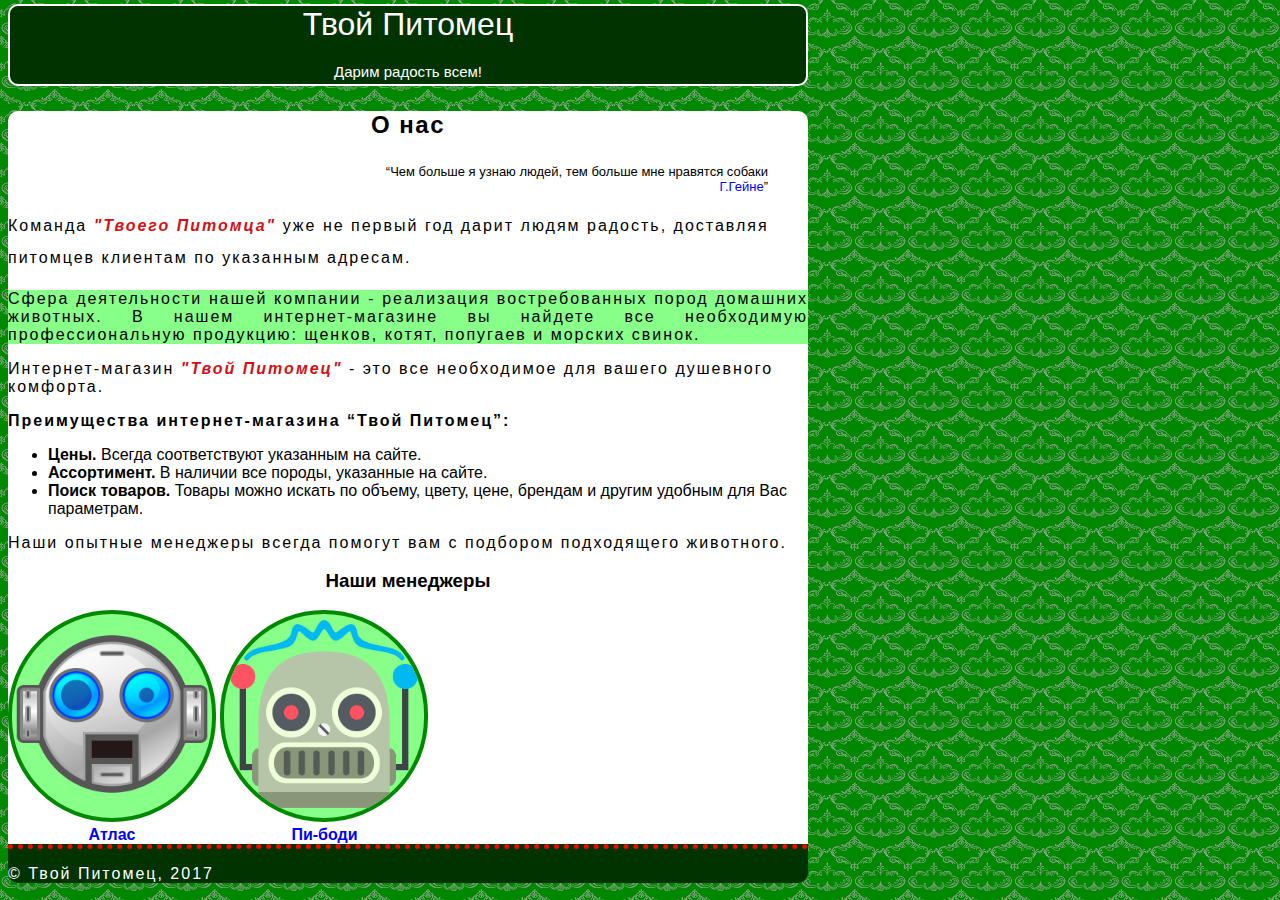
<file: hw3_my_pat/index.html>
<!DOCTYPE html>
<html lang="en">
<head>
	<meta charset="UTF-8">
	<title>Your-pet.com</title>
	<link rel="stylesheet" href="css/style.css">
</head>
<body>
	<header>
		<h1>Твой Питомец</h1>
		<p>Дарим радость всем!</p>
	</header>
	<main>
		<h2>О нас</h2>
		<blockquote>Чем больше я узнаю людей, тем больше мне нравятся собаки<br> <span>Г.Гейне</span></blockquote>
		<p class="line_height_p">Команда <span class="red_italic_text">"Твоего Питомца"</span> уже не первый год дарит людям радость, доставляя питомцев клиентам по указанным адресам.</p>
		<p class="green_background">Сфера деятельности нашей компании - реализация востребованных пород домашних животных. В нашем интернет-магазине вы найдете все необходимую профессиональную продукцию: щенков, котят, попугаев и морских свинок.</p>
		<p>Интернет-магазин <span class="red_italic_text">"Твой Питомец"</span>  - это все необходимое для вашего душевного комфорта.</p>
		<p><span class="bold_text">Преимущества интернет-магазина “Твой Питомец”:</span></p>
		<div><ul>
				<li> <span class="bold_text">Цены.</span> Всегда соответствуют указанным на сайте.</li>
				<li> <span class="bold_text">Ассортимент.</span> В наличии все породы, указанные на сайте.</li>
				<li> <span class="bold_text">Поиск товаров.</span> Товары можно искать по объему, цвету, цене, брендам и другим удобным для Вас параметрам.</li>
							
		</ul></div>
		<p>Наши опытные менеджеры всегда помогут вам с подбором подходящего животного.</p>
		<h3>Наши менеджеры</h3>
		<div>
			<div class="img_wrapper">
				<img src="img/face-1.png" alt="Менеджер Атлас">
			</div>
			<p>Атлас</p>
		</div>
		<div>	
			<div class="img_wrapper">
				<img src="img/face-2.png" alt="Менеджер Пи-боди">
			</div>
			<p>Пи-боди</p>		
		</div>

	</main>
	<footer>
		<p>© Твой Питомец, 2017</p>
</footer>	
</body>
</html>
</file>
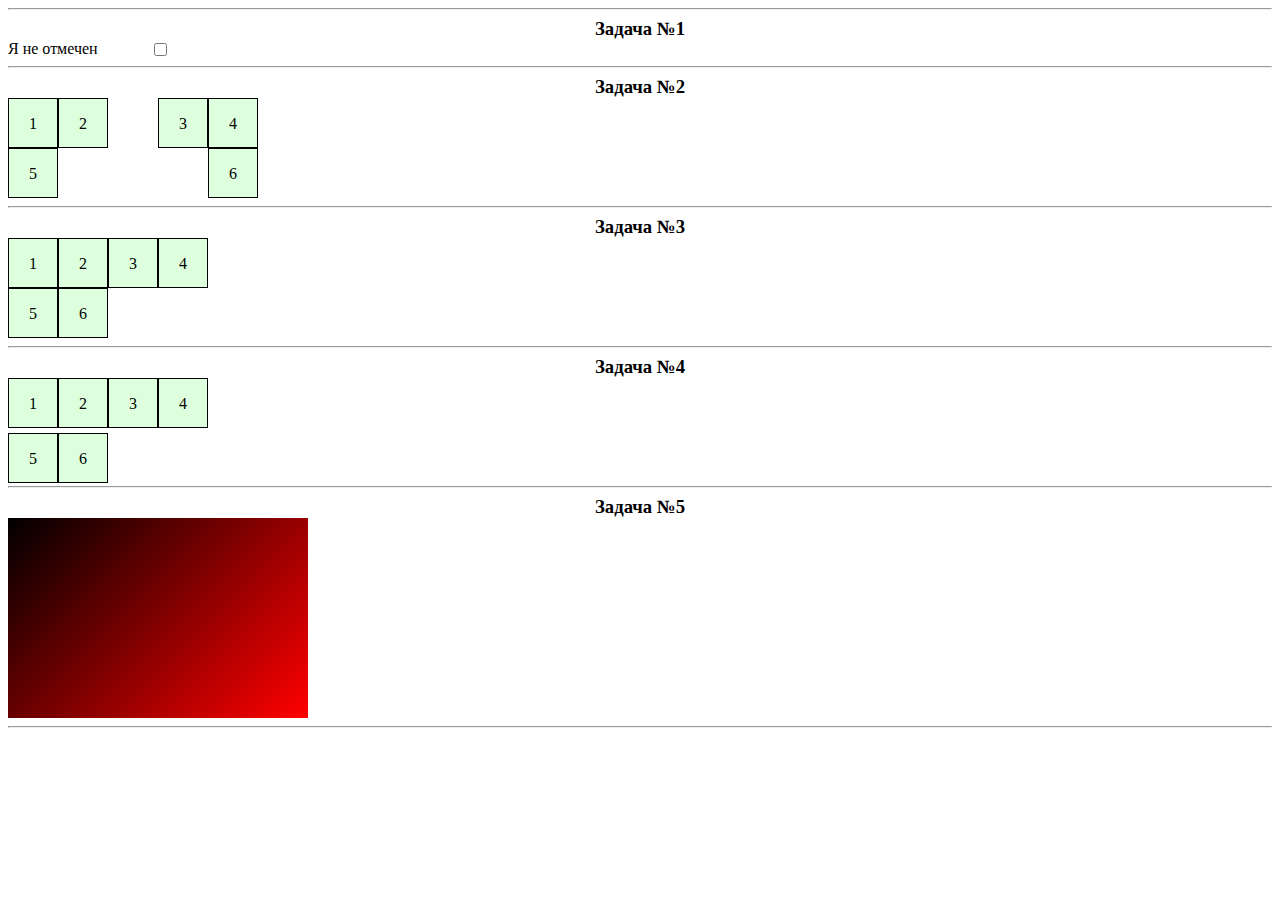
<file: hw4_css(2)/index.html>
<!DOCTYPE html>
<html lang="en">
<head>
	<meta charset="UTF-8">
	<title>Домашнее задание по теме CSS (2)</title>		
</head>
<body>
<hr>
<style type="text/css">
	H3{
		margin: 0 0;	
		text-align: center;	
		
	}
</style>

<H3>Задача №1</H3>
		<input type="checkbox" />
		<span>Я не отмечен</span>
		<style type="text/css">
			body {
			  font-family: Verdana;
			  font-size: 16px;
			}
			input {
				position: absolute;
				left: 150px;  
			}
			span{				
				color: transparent;
			}
			span:before{
				color: #000;				
				content: 'Я не отмечен';
			}
			input:checked + span:before {
				content: 'Я отмечен';
			}
		</style>
<hr>
<H3>Задача №2</H3>
		<div class="task-2">
		<div>4</div>
		<div>1</div>
		<div>3</div>
		<div>2</div>
		<div>6</div>
		<div>5</div>
		</div>
		<style type="text/css">
			.task-2 {
			  width: 250px;
			  height: 100px;
			}
			.task-2 div {
			  line-height: 50px;
			  text-align: center;
			  width: 50px;
			  height: 50px;
			  background: #DFD;
			  border: 1px solid #000;
			  box-sizing: border-box;
			}
			.task-2 div:nth-child(1) {
				float: right;			
			}
			.task-2 div:nth-child(2) {
				float: left;
			}
			.task-2 div:nth-child(3) {
				float: right;
			}
			.task-2 div:nth-child(4) {
				float: left;
			}
			.task-2 div:nth-child(5) {
				clear: both;
				float: right;
			}
			.task-2 div:nth-child(6) {
				float: left;
			}
		</style>
<hr>
<H3>Задача №3</H3>
		<div class="task-3">
		<div>4</div>
		<div>1</div>
		<div>3</div>
		<div>2</div>
		<div>6</div>
		<div>5</div>
		</div>
		<style type="text/css">
			.task-3 {
			  width: 250px;
			  height: 100px;
			}
			.task-3 div {
			  line-height: 50px;
			  text-align: center;
			  width: 50px;
			  height: 50px;
			  background: #DFD;
			  border: 1px solid #000;
			  box-sizing: border-box;
			}
			.task-3 div:nth-child(1) {
				position: relative;
				margin-left: 150px;
			}
			.task-3 div:nth-child(2) {
				position: relative;
				margin-top: -50px;
			}
			.task-3 div:nth-child(3) {
				position: relative;
				margin-left: 100px;
				margin-top: -50px;
			}
			.task-3 div:nth-child(4) {
				position: relative;
				margin-left: 50px;
				margin-top: -50px;
			}
			.task-3 div:nth-child(5) {
				position: relative;
				margin-left: 50px;
			}
			.task-3 div:nth-child(6) {
				position: relative;
				margin-top: -50px;
			}
		</style>
<hr>
<H3>Задача №4</H3>
		<div class="task-4">
		<div>4</div>
		<div>1</div>
		<div>3</div>
		<div>2</div>
		<div>6</div>
		<div>5</div>
		</div>
		<style type="text/css">
			.task-4 {
			  width: 250px;
			  height: 100px;
			}
			.task-4 div {
			  line-height: 50px;
			  text-align: center;
			  width: 50px;
			  height: 50px;
			  background: #DFD;
			  border: 1px solid #000;
			  box-sizing: border-box;
			}
			.task-4 div:nth-child(1) {
				position: absolute;
				left: 158px;

			}
			.task-4 div:nth-child(2) {
				position: absolute;
				left: 8px;
			}
			.task-4 div:nth-child(3) {
				position: absolute;
				left: 108px;
			}
			.task-4 div:nth-child(4) {
				position: absolute;
				left: 58px;
			}
			.task-4 div:nth-child(5) {
				position: absolute;
				top: 433px;
				left: 58px;
			}
			.task-4 div:nth-child(6) {
				position: absolute;
				top: 433px;
			}
		</style>
<hr>
<H3>Задача №5</H3>
	<div class="red_block"></div>
	<style type="text/css">
		.red_block {		  
		  width: 300px;
		  height: 200px;
		  background: #F00;
		  position: relative;
		}
		.red_block:before{
			content: '';
			position: absolute;
			top: 0;
			left: 0;
			width: 100%;
		    height: 100%;
			opacity: 1;
			transition: all 1000ms ease;
			background: linear-gradient(135deg, #000 0%, #F00 100%);
		}
		.red_block:hover:before {
		    opacity: 0;			    
		}

	</style>
<hr>





</body>
</html>
</file>
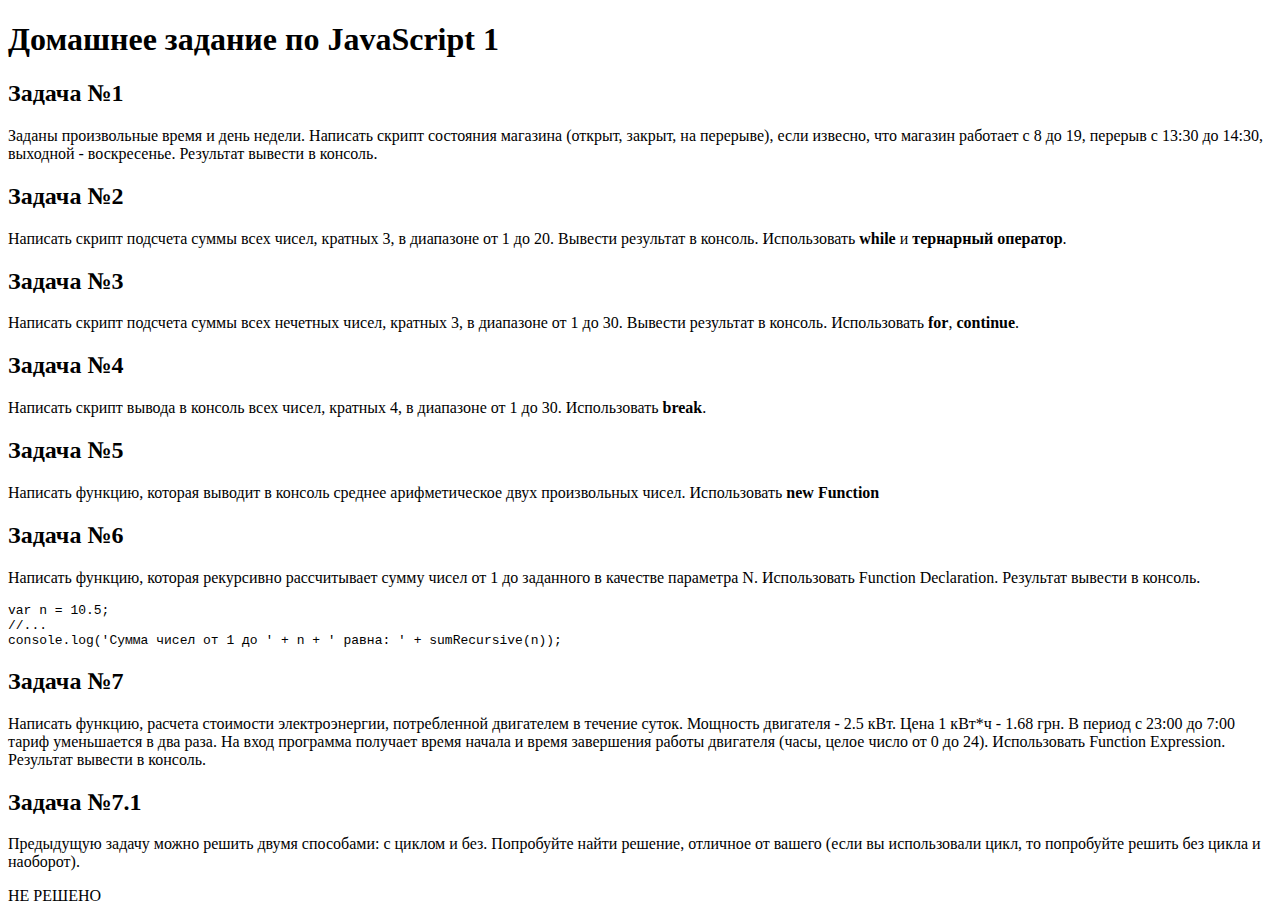
<file: hw_js_1.html>
<!DOCTYPE html>
<html>
<head>
	<meta charset="utf-8" />
	<title>Домашнее задание JavaScript 1</title>
</head>
<body>
<h1>Домашнее задание по JavaScript 1</h1>
	<h2>Задача №1</h2>
	<p>Заданы произвольные время и день недели. Написать скрипт состояния магазина (открыт, закрыт, на перерыве), если извесно, что магазин работает с 8 до 19, перерыв с 13:30 до 14:30, выходной - воскресенье. Результат вывести в консоль.</p>
		
	<script type="text/javascript">
	console.log('Task # 1');
	var day = 2; 
	var hour = 14;
	var minute = 30;
	var state = '';

	if (day == 6 || hour >= 19 || (hour >= 0 && hour < 8) ){
		state ='Закрыт';
	}	
	else if ( (hour == 13 && minute >=30) || (hour == 14 && minute <30)) {
		state ='На перерыве';    	
	}
	else {
		state = 'Открыт ';
	}
	console.log('В ' + hour + ':' + minute + ' ' + (day+1) + 'го дня недели статус магазина: ' + state);
	console.log('*********');
	</script>



	<h2>Задача №2</h2>
	<p>Написать скрипт подсчета суммы всех чисел, кратных 3, в диапазоне от 1 до 20. Вывести результат в консоль. Использовать <b>while</b> и <b>тернарный оператор</b>.</p>

	<script type="text/javascript">
	console.log('Task # 2');
	var imin = 1;
	var imax = 20;
	var mod = 3;
	var sum = 0;
	while ( imin <= imax ){
		(imin % mod == 0)?(sum += imin):0;
		imin++;
	}
	console.log(sum);
	console.log('*********');
	</script>



	<h2>Задача №3</h2>
	<p>Написать скрипт подсчета суммы всех нечетных чисел, кратных 3, в диапазоне от 1 до 30. Вывести результат в консоль. Использовать <b>for</b>, <b>continue</b>.</p>

	<script type="text/javascript">
	console.log('Task # 3');
	var imin = 1;
	var imax = 30;
	var mod = 3;
	var sum2 = 0;
	for (var i = imin; i <= imax; i++) {
		if (!(i&1) || i%mod != 0) continue;
		sum2 += i;  
	}
	console.log (sum2);
	console.log('*********');
	</script>


	<h2>Задача №4</h2>
	<p>Написать скрипт вывода в консоль всех чисел, кратных 4, в диапазоне от 1 до 30. Использовать <b>break</b>.</p>
		
	<script type="text/javascript">
	console.log('Task # 4');
	var imin = 1;
	var imax = 30;
	var mod = 4; 
	do {
	(imin%mod == 0)?console.log (imin):0;
	imin++;
	if (imin > imax) break;
	}
	while (true);
	console.log('*********');
	</script>



	<h2>Задача №5</h2>
	<p>Написать функцию, которая выводит в консоль среднее арифметическое двух произвольных чисел. Использовать <b>new Function</b></p>

	<script type="text/javascript">
	console.log('Task # 5');
	var mediate = new Function('a,b', 'console.log((a+b)/2)');
	mediate (5,10);
	console.log('*********');		
	</script>



	<h2>Задача №6</h2>
	<p>Написать функцию, которая рекурсивно рассчитывает сумму чисел от 1 до заданного в качестве параметра N. Использовать Function Declaration. Результат вывести в консоль.</p>
	<pre class="hometask">var n = 10.5;
//...
console.log('Сумма чисел от 1 до ' + n + ' равна: ' + sumRecursive(n));</pre>
	<script type="text/javascript">
	console.log('Task # 6');
	var n = 0;
	function sumRecursive(n){
		if (n<=0) return false;
		var floor;
		r = Math.floor(n);
		return (r != 1)? (r+sumRecursive(n-1)):(1+(floor = n - Math.floor(n)));	
	}
	console.log('Сумма чисел от 1 до ' + n + ' равна: ' + sumRecursive(n));
	console.log('*********');		
	</script>




	<h2>Задача №7</h2>
	<p>Написать функцию, расчета стоимости электроэнергии, потребленной двигателем в течение суток. Мощность двигателя - 2.5 кВт. Цена 1 кВт*ч - 1.68 грн. В период с 23:00 до 7:00 тариф уменьшается в два раза. На вход программа получает время начала и время завершения работы двигателя (часы, целое число от 0 до 24). Использовать Function Expression. Результат вывести в консоль.</p>
	
	<script type="text/javascript">
	console.log('Task # 7');
	var startHour = 12, endHour = 11;
	var countEnergyCost = function(startHour, endHour){
		if (endHour >= 24) endHour=0;
		if (startHour >= 24) startHour=0;
		var tarif = 1.68;		
		var power = 2.5;		
		if (startHour == 23 && endHour<= 7){
				return (endHour+1)*tarif*power/2;
		}
		else if (startHour>= 0 && endHour<= 7 && startHour<endHour){
				return (endHour - startHour)*tarif*power/2;
		}			
		else if (startHour >= 7 && endHour<=23 && startHour<endHour){
				return (endHour - startHour)*tarif*power;	
		}
		else if (startHour >= 7 && endHour == 0) {
				return (1)*tarif*power/2 + (23-startHour)*tarif*power ;
		}
		else if (startHour == 23 && endHour > 7 && endHour<= 23) {
				return (1+7)*tarif*power/2 +(endHour-7)*tarif*power;
		}
		else if (startHour >= 0 && startHour<=7 &&endHour > 7 && endHour<= 23) {
				return (startHour)*tarif*power/2 +(endHour-7)*tarif*power;
		}		
		else if (startHour == 23 && endHour == 0) {
				return (1)*tarif*power/2 ;
		}		
		else if (startHour >= 0 && endHour == 0) {				
				return (7-startHour)*tarif*power/2 + (24-8)*tarif*power ;
		}
		else if (startHour == endHour){
				return 8*tarif*power/2+16*tarif*power;	
		} 
		else if (!(startHour<endHour)) return 'false';		
	};	
	console.log('В период с ' + startHour + ' до ' + endHour + ' часов потреблено энергии на  ' + countEnergyCost(startHour, endHour) + ' грн. ');
	console.log('*********');		
	</script>
	



	<h2>Задача №7.1</h2>
	<p>Предыдущую задачу можно решить двумя способами: с циклом и без. Попробуйте найти решение, отличное от вашего (если вы использовали цикл, то попробуйте решить без цикла и наоборот).</p>
	<p>НЕ РЕШЕНО</p>


</body>
</html>
</file>
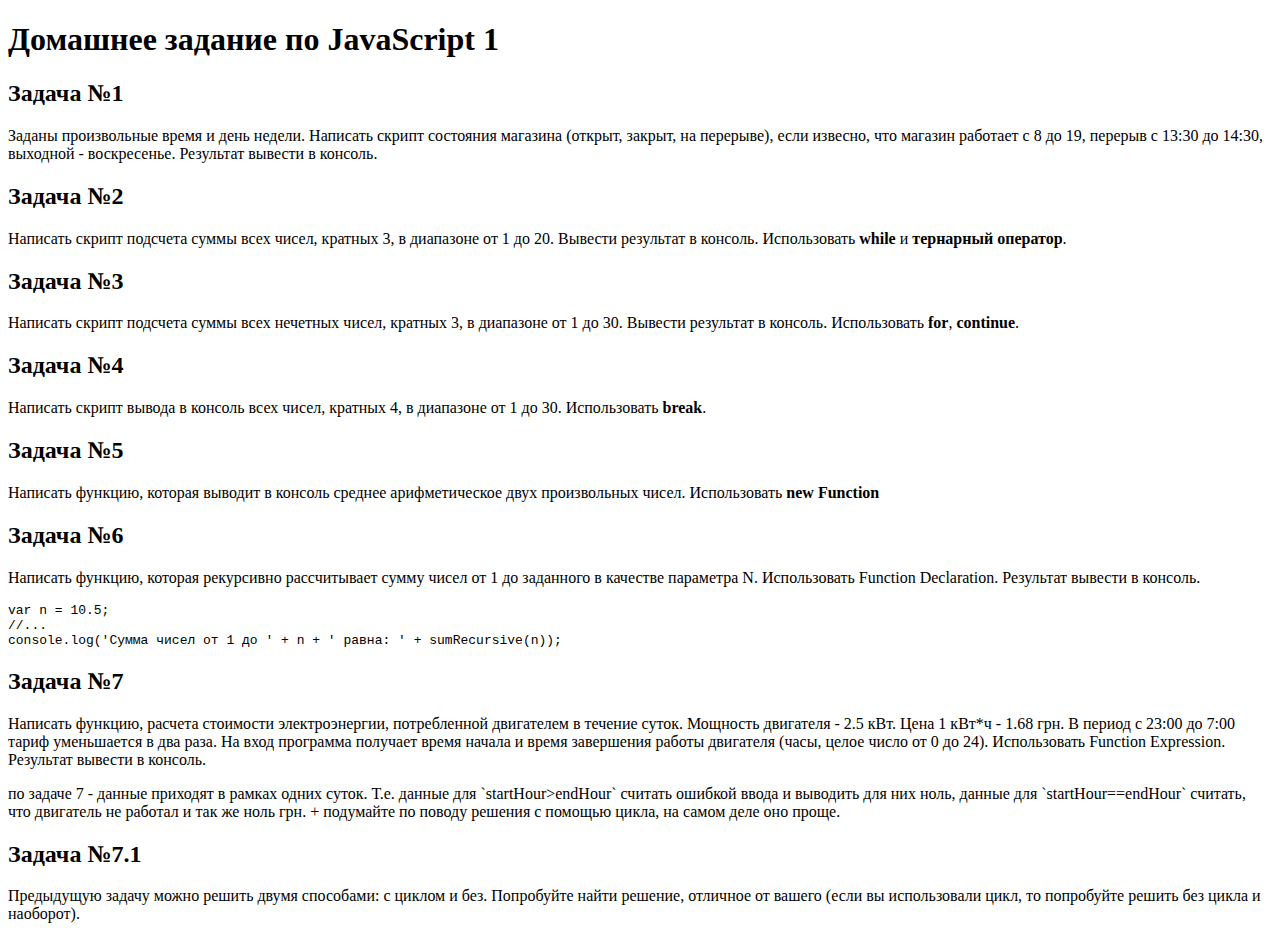
<file: hw_js_1_v2.html>
<!DOCTYPE html>
<html>
<head>
	<meta charset="utf-8" />
	<title>Домашнее задание JavaScript 1</title>
</head>
<body>
<h1>Домашнее задание по JavaScript 1</h1>
	<h2>Задача №1</h2>
	<p>Заданы произвольные время и день недели. Написать скрипт состояния магазина (открыт, закрыт, на перерыве), если извесно, что магазин работает с 8 до 19, перерыв с 13:30 до 14:30, выходной - воскресенье. Результат вывести в консоль.</p>
		
	<script type="text/javascript">
	console.log('Task # 1');
	var day = 2; 
	var hour = 14;
	var minute = 30;
	var state = '';

	if (day == 6 || hour >= 19 || (hour >= 0 && hour < 8) ){
		state ='Закрыт';
	}	
	else if ( (hour == 13 && minute >=30) || (hour == 14 && minute <30)) {
		state ='На перерыве';    	
	}
	else {
		state = 'Открыт ';
	}
	console.log('В ' + hour + ':' + minute + ' ' + (day+1) + 'го дня недели статус магазина: ' + state);
	console.log('*********');
	</script>



	<h2>Задача №2</h2>
	<p>Написать скрипт подсчета суммы всех чисел, кратных 3, в диапазоне от 1 до 20. Вывести результат в консоль. Использовать <b>while</b> и <b>тернарный оператор</b>.</p>

	<script type="text/javascript">
	console.log('Task # 2');
	var imin = 1;
	var imax = 20;
	var mod = 3;
	var sum = 0;
	while ( imin <= imax ){
		(imin % mod == 0)?(sum += imin):0;
		imin++;
	}
	console.log(sum);
	console.log('*********');
	</script>



	<h2>Задача №3</h2>
	<p>Написать скрипт подсчета суммы всех нечетных чисел, кратных 3, в диапазоне от 1 до 30. Вывести результат в консоль. Использовать <b>for</b>, <b>continue</b>.</p>

	<script type="text/javascript">
	console.log('Task # 3');
	var imin = 1;
	var imax = 30;
	var mod = 3;
	var sum2 = 0;
	for (var i = imin; i <= imax; i++) {
		if (i%2 == 0 || i%mod != 0) continue;		
		sum2 += i;  
	}
	console.log (sum2);
	console.log('*********');
	</script>


	<h2>Задача №4</h2>
	<p>Написать скрипт вывода в консоль всех чисел, кратных 4, в диапазоне от 1 до 30. Использовать <b>break</b>.</p>
		
	<script type="text/javascript">
	console.log('Task # 4');
	var imin = 1;
	var imax = 30;
	var mod = 4; 
	do {
		if (imin%mod == 0) console.log(imin);
		//(imin%mod == 0)?console.log (imin):0;
		imin++;
		if (imin > imax) break;
		}
	while (true);
	console.log('*********');
	</script>



	<h2>Задача №5</h2>
	<p>Написать функцию, которая выводит в консоль среднее арифметическое двух произвольных чисел. Использовать <b>new Function</b></p>

	<script type="text/javascript">
	console.log('Task # 5');
	var mediate = new Function('a,b', 'console.log((a+b)/2)');
	mediate (5,10);
	console.log('*********');		
	</script>



	<h2>Задача №6</h2>
	<p>Написать функцию, которая рекурсивно рассчитывает сумму чисел от 1 до заданного в качестве параметра N. Использовать Function Declaration. Результат вывести в консоль.</p>
	<pre class="hometask">var n = 10.5;
//...
console.log('Сумма чисел от 1 до ' + n + ' равна: ' + sumRecursive(n));</pre>
	<script type="text/javascript">
	console.log('Task # 6');
	var n = 5.5;
	function sumRecursive(n){
		if (n<=0) return false;
		var floor;
		r = Math.floor(n);
		if (r != 1) return (r+sumRecursive(n-1));
		else return (1+(floor = n - Math.floor(n)));
		//return (r != 1)? (r+sumRecursive(n-1)):(1+(floor = n - Math.floor(n)));	
	}
	console.log('Сумма чисел от 1 до ' + n + ' равна: ' + sumRecursive(n));
	console.log('*********');		
	</script>




	<h2>Задача №7</h2>
	<p>Написать функцию, расчета стоимости электроэнергии, потребленной двигателем в течение суток. Мощность двигателя - 2.5 кВт. Цена 1 кВт*ч - 1.68 грн. В период с 23:00 до 7:00 тариф уменьшается в два раза. На вход программа получает время начала и время завершения работы двигателя (часы, целое число от 0 до 24). Использовать Function Expression. Результат вывести в консоль.<p>
	<p>по задаче 7 - данные приходят в рамках одних суток. Т.е. данные для `startHour>endHour` считать ошибкой ввода и выводить для них ноль, данные для `startHour==endHour` считать, что двигатель не работал и так же ноль грн. + подумайте по поводу решения с помощью цикла, на самом деле оно проще. <p>
	
	<script type="text/javascript">
	console.log('Task # 7');

	var startHour = 0, endHour = 12;
	var countEnergyCost = function(startHour, endHour){
		var tarif = 1.68;		
		var power = 2.5;		
		if (startHour > endHour || startHour > 24 || endHour > 24) return 'Неверный ввод';		
		else if (startHour == endHour) return 'Двигатель не работал';		
		else if (startHour >= 7 && endHour <=23) return (endHour - startHour) * tarif * power;		
		else if (startHour >= 7 && endHour == 24) return (23 - startHour + 1/2) * tarif * power;		
		else if (startHour >= 0 && endHour <= 7) return (endHour - startHour) * tarif * power / 2;		
		else if (startHour >=0 && endHour <=23) return ((7 - startHour) * tarif * power / 2 + (endHour - 7) * tarif * power);	
		else if (startHour >= 0 && endHour == 24) return ((23 - 7) * tarif * power + (7 - startHour + 1) * tarif * power / 2);
	};	
	console.log('В период с ' + startHour + ' до ' + endHour + ' часов потреблено энергии на  ' + countEnergyCost(startHour, endHour) + ' грн. ');

	console.log('*********');		
	</script>
	



	<h2>Задача №7.1</h2>
	<p>Предыдущую задачу можно решить двумя способами: с циклом и без. Попробуйте найти решение, отличное от вашего (если вы использовали цикл, то попробуйте решить без цикла и наоборот).</p>
	<script type="text/javascript">
	console.log('Task # 7.1');
	
	var countEnergyCost_v2 = function(startHour, endHour){
		var tarif = 1.68;		
		var power = 2.5;		
		var pricePerHour = tarif * power;
		var pricePerHourDisc = (tarif * power) / 2;
		var i = startHour;
		var result = 0;
		if (startHour > endHour || startHour > 24 || endHour > 24) return 'Неверный ввод';		
		else if (startHour == endHour) return 'Двигатель не работал';
		while (i < endHour) {
			if (i >= 0 && i <= 6 || i == 23) result += pricePerHourDisc;
			else if (i >=7 && i < 23) result += pricePerHour;  
			i++;
		};
		return result;
	};	
	console.log('В период с ' + startHour + ' до ' + endHour + ' часов потреблено энергии на  ' + countEnergyCost_v2(startHour, endHour) + ' грн. ');

	console.log('*********');		
	</script>
	


</body>
</html>
</file>
<file: hw3_my_pat/css/style.css>
* {
  margin: 0;
  padding: 0;
}
body {
	margin-left: 8px;
	margin-top: 4px;	
	width: 800px;
	background: #008900 url(../img/pattern.png);
	font-family: Verdana, sans-serif;
	font-weight: 100;
}  
header, footer{
	box-sizing: border-box;
	color: #FFF;
}
header {	
	margin-bottom: 25px;
	border-radius: 10px;	
	border: 2px solid #FFF;
	background: #013300;	
}
main{
	border-radius: 10px 10px 0px 0px;
	background: #FFF; 
	}
footer{
	border-radius: 0px 0px 10px 10px;
	background: #013300;
	border-top: 5px dotted #f30700;		
}
h1,h2,h3{
	text-align: center;
	font-weight: 600;
}
h1{	
	font-weight: 100;
	margin-bottom: 20px; 
}
h2{
	margin: 25px 0; 	
	letter-spacing: 1.5px;	
}
h3{	
	margin: 18px 0; 	
}
header p{
	text-align: center;
	font-size: 15px;
	letter-spacing: normal;
	margin: 4px;
}
p{
	margin: 16px 0px;
	letter-spacing: 2px;
}
ul{	
	margin-left: 40px;
}
blockquote{
	margin: 16px 40px;
	text-align: right;
	font-size: 13px;
}
blockquote span {
color: blue;
}

blockquote:before{
	content:open-quote;
}
blockquote:after{
	content: close-quote;	
}
.line_height_p{
	line-height: 2;
}
.green_background{
	background-color: #88ff89;
	text-align:justify;
}
.red_italic_text{
	color: #d41014;
	font-weight: 600;
	font-style: italic;
}
.bold_text{
	font-weight: 600;
}
div{
	display: inline-block;	
}
img{
	width: 100%;
}
.img_wrapper{
 	max-width: 208px;	
	box-sizing: border-box;
	border: 4px solid #008900;
	border-radius: 150px;
	background-color: #88ff89;
	overflow: hidden;
}
div p {
	color: blue;
	text-align: center;
	font-weight: 600;
	letter-spacing: normal;
	margin: 0 0;
}
</file>
